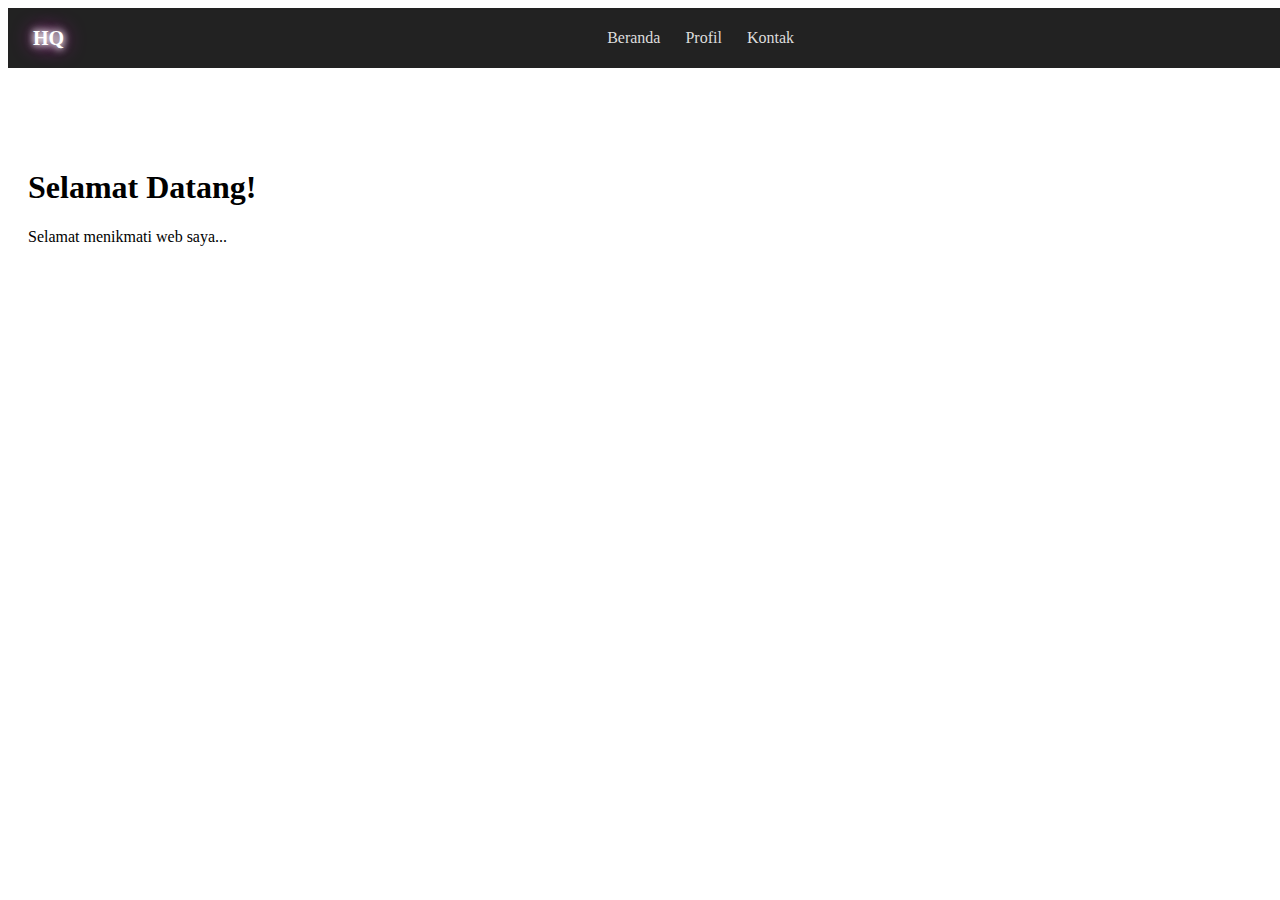
<file: index.html>
<html>
<head>
	<title>Belajar Navbaar</title>
	<style>
	.navbar{
	position: flex;
	top:0;
	width:100%;
	height:60px;
	background:#222;
	color:white;
	display: flex;
	align-items:center;
	padding: 0 25px;
	box-size: border-box;
	z-index: 1000;
	justify-content:center;
	
	}
	
	.nav-links {
	list-style: none;
	display:flex;
	gap: 25px;
	align-items:center;
	margin-right:auto;
	}
	
	.nav-links li a {
	color:#ddd;
	text-decoration: none;
	font-size: 16px;
	transition: 0.3s;
	
	}
	
	#content {
	padding: 80px 20px;
	}
	
	.logo {
	color:white;
	font-size: 20px;
	font-weight:bold;
	margin-right:auto;
	text-shadow:0 0 7px #fff, 0 0 10px #fff, 0 0 21px #ff00de;
	}
	
	.logo a {
	text-decoration: none;
	color: white;
	}
	
	</style>
</head>
<body>
	<nav class="navbar">
	<div class="logo">
	<a href="https://hannd3v.github.io/WebProfile/">HQ</a>
	</div>
		<ul class="nav-links">
			<li><a href="#">Beranda</a></li>
			<li><a href="#">Profil</a></li>
			<li><a href="#">Kontak</a></li>
		</li>
	</nav>
	
	<section id="content">
		<h1>Selamat Datang!</h1>
		<p>
		Selamat menikmati web saya...
		</p>
	</section>
</body>
</html>
</file>
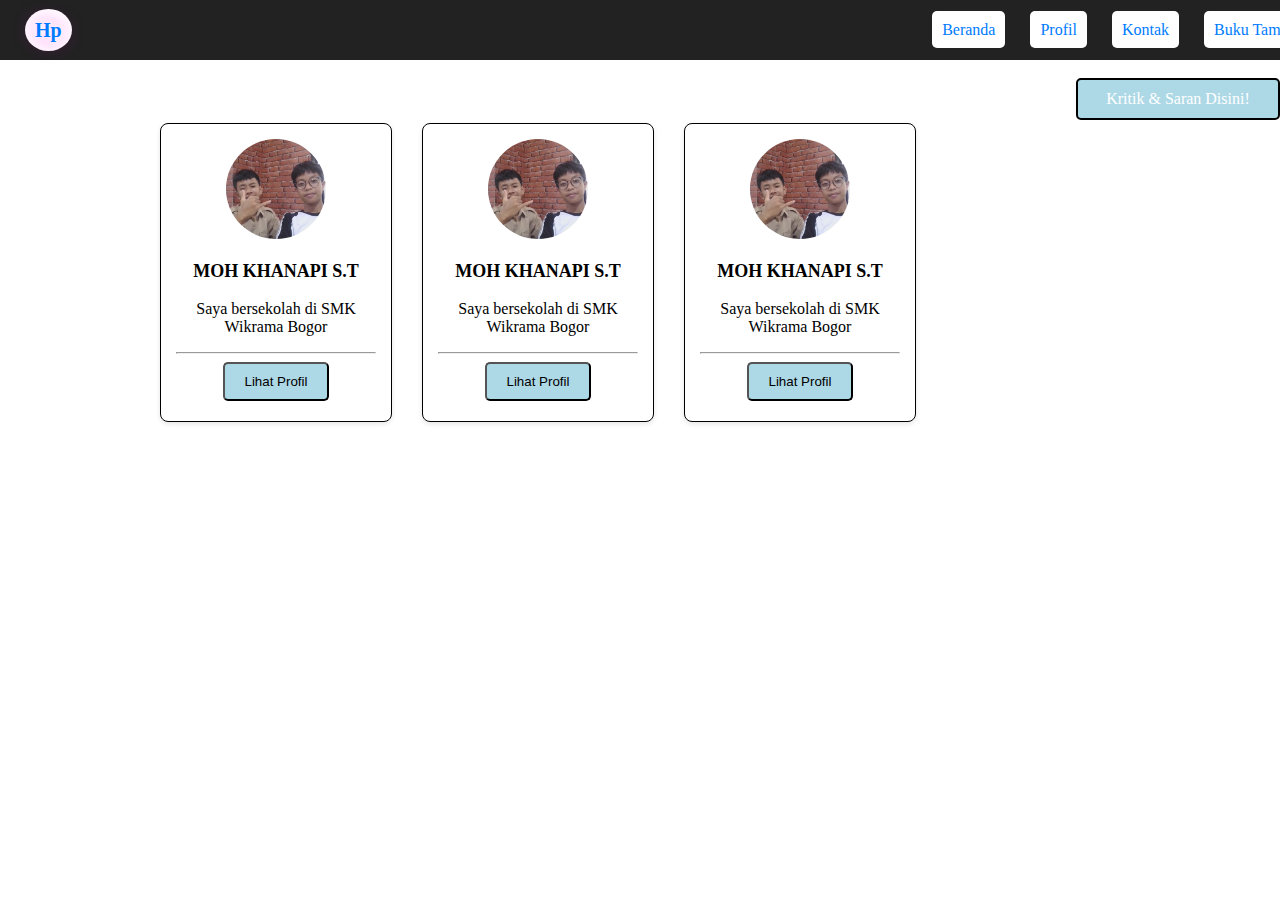
<file: GuestPage.html>
<!DOCTYPE html>
<html lang="en">
<head>
    <meta charset="UTF-8">
    <meta name="viewport" content="width=device-width, initial-scale=1.0">
    <title>Data Pengunjung</title>

	<nav class="navbar">
	<div class="logo">
	<a href="https://hannd3v.github.io/WebProfile/">Hp</a>
	</div>
		<ul class="nav-links">
			<li><a href="index.html">Beranda</a></li>
			<li><a href="https://hannd3v.github.io/WebProfile/">Profil</a></li>
			<li><a href="https://www.instagram.com/0rewahann/">Kontak</a></li>
			<li><a href="GuestPage.html"> Buku Tamu</a></li>
		</ul>
	</nav><br>
	<a href="kritikdnsaran.html" class="nav-style"> Kritik & Saran Disini!</a></li>

	<style>

body {
  margin: 0;
  padding: 0;
}



.navbar{
	top:0;
	width: 99.5%;
	height:60px;
	background:#222;
	color:white;
	display: flex;
	align-items:center;
	padding: 0 25px;
	box-size: border-box;
	z-index: 1000;
	justify-content:center;
	}


.nav-style {
	display: fixed;
	width: 20vh;
	background-color: lightblue;
	color: white;
	transition: 0.3s;
  	text-decoration: none;
  	font-size: 16px;
  	padding: 10px 10px;
  	border-radius: 5px;
	border: 2px solid black;
	float: right;
	text-align: center;
}

.nav-style:hover {
  background-color: #319cce;
  color: white;
}


	
	.nav-links {
	list-style: none;
	display:flex;
	gap: 25px;
	margin-right:end;
	}
	
	.nav-links li a {
	color:#ddd;
	text-decoration: none;
	font-size: 16px;
	transition: 0.3s;
	background-color: white;
		color: #007bff;
		padding: 10px 10px;
		text-decoration: none;
		font-weight: none;
		border-radius: 5px
	
	}
	
	#content {
	padding: 80px 20px;
	}
	
	.logo {
	color:white;
	font-size: 20px;
	font-weight:bold;
	margin-right:auto;
	text-shadow:0 0 7px #fff, 0 0 10px #fff, 0 0 21px #ff00de;
	}
	
	.logo a {
	background-color: white;
	color: #007bff;
	border-radius: 50%;
	padding: 10px;
	text-decoration: none;
	color: white;
	background-color: white;
		color: #007bff;
		font-weight: none;
	}

section {
	background: linear-gradient(135deg, #0ad9f5, #086385);
	color: white;
	text-align: center;
	padding: 60px 30px;
	width: 100%;

	}
	
	.link-hero {
		background-color: white;
		color: #007bff;
		padding: 10px 20px;
		text-decoration: none;
		font-weight: none;
		border-radius: 5px
	}
	
	.link-hero:hover {
		background-color: #319cce;
		color: white;
		transition: 0.3s;
		
	}
	
	.nav-links li a:hover {
	background-color: #319cce;
	color:white;
	}




	.card-container {
		display:flex;
		justify-content:center;
		gap:20px;
		margin-top:40px;
		flex-wrap:wrap;
	}
	
		.card {
			width: 200px;
			border: 1px solid black;
			box-shadow: 0 2px 5px rgba(0, 0, 0, 0.1);
			background-color: white;
			overflow: hidden;
			margin: 5px;
			text-align: center;
			border-radius: 8px;
			float:right;
			padding:15px;
		}
		
		.card-img {
			width: 100px;
			height: 100px;
			object-fit: cover;
			border-radius: 50%;
		}
		
		.card-title {
		font-size: 18px;
		}
		
		.card-button {
		padding: 10px 20px;
		border-radius: 5px;
		color:black;
		background-color:lightblue;
		margin-bottom: 5px;
		}
		
		.card-button:hover {
		background-color: #319cce;
		color: white;
		transition: 0.3s;
		}
<<<<<<< HEAD

=======
>>>>>>> be0438cb8cd95623be9d2f5202f3e856e48beff2
	</style>
</head>
<body>
<div class="card-container">
    <div class="card">
		<img src="assest/img/hanapiwaw.jpg" class="card-img">
		<h3 class="card-title">MOH KHANAPI S.T</h3>
		<p>Saya bersekolah di SMK Wikrama Bogor</p><hr>
		<button class="card-button">
		Lihat Profil</button> 
	</div>
	 <div class="card">
		<img src="assest/img/hanapiwaw.jpg" class="card-img">
		<h3 class="card-title">MOH KHANAPI S.T</h3>
		<p>Saya bersekolah di SMK Wikrama Bogor</p><hr>
		<button class="card-button">
		Lihat Profil</button> 
	</div>
	 <div class="card">
		<img src="assest/img/hanapiwaw.jpg" class="card-img">
		<h3 class="card-title">MOH KHANAPI S.T</h3>
		<p>Saya bersekolah di SMK Wikrama Bogor</p><hr>
		<button class="card-button">
		Lihat Profil</button> 
	</div>
</div>
</body>
</html>
</file>
